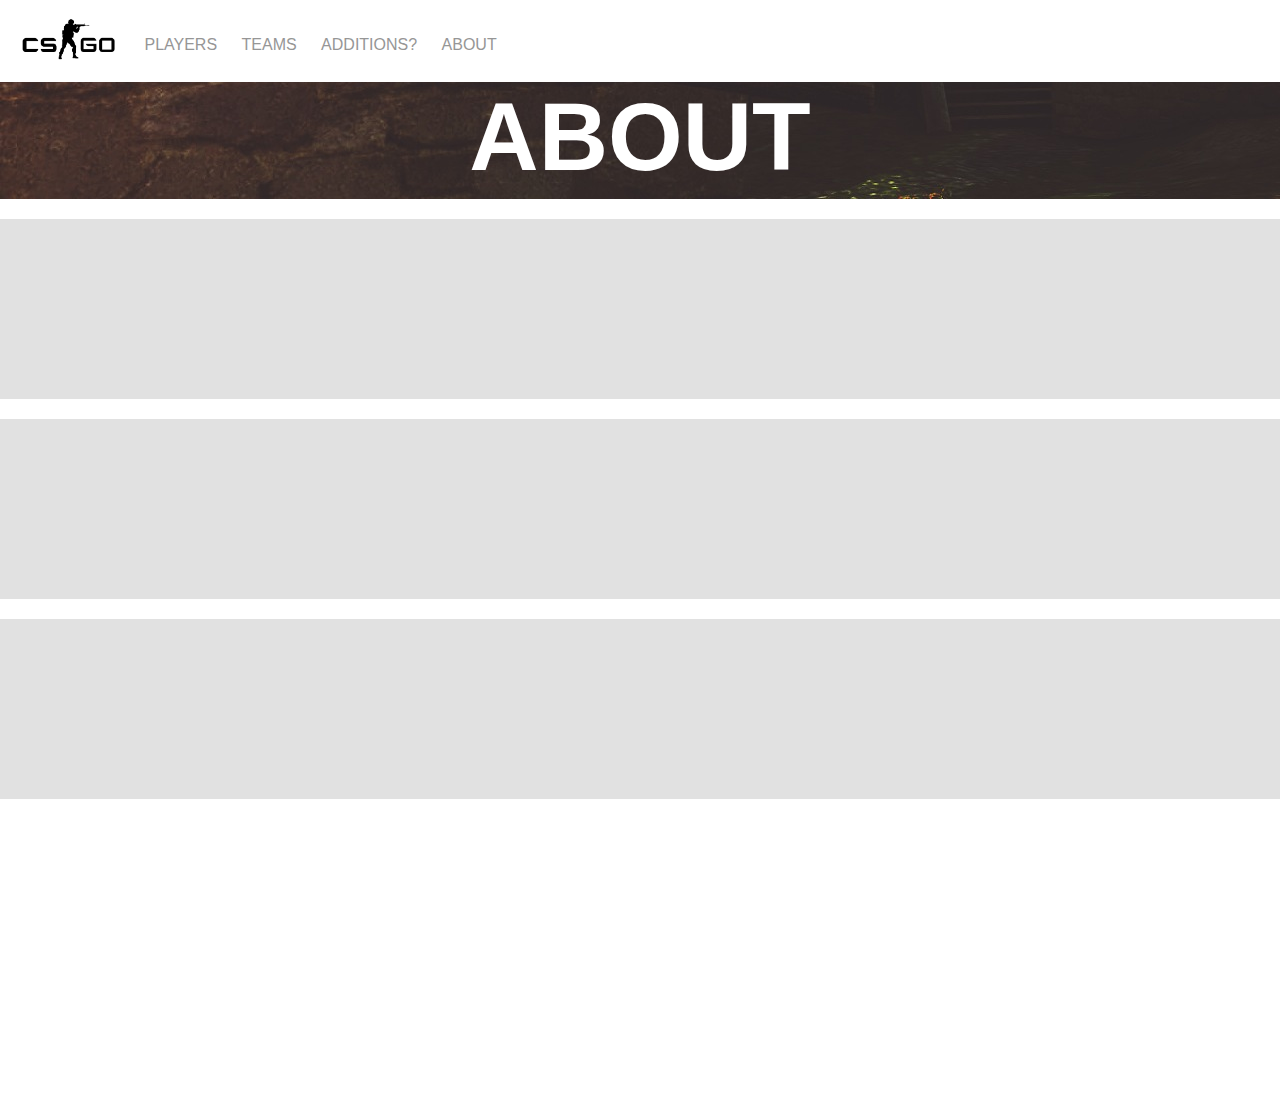
<file: project1/html/about.html>
<html>
<head> 
  <meta name="viewport" content="width=device-width">  
  <link rel="stylesheet" href="about-style.css">
  <meta charset="utf-8">
  <meta http-equiv="X-UA-Compatible" content="IE=edge,chrome=1">
  <script src="https://ajax.googleapis.com/ajax/libs/jquery/2.2.0/jquery.min.js"></script>
  <script type="text/javascript" src="../js/script.js">
  </script>

</head>

<!-- 

  <script src="https://ajax.googleapis.com/ajax/libs/jquery/2.2.0/jquery.min.js"></script>

!-->

<body>
<div class="wrap-responsive">
    <header> 
        <nav> 
            <div class="menu-contain" onclick="myFunction(this)">
            <div class="bar1"></div>
            <div class="bar2"></div>
            <div class="bar3"></div>
            </div>
            <ul class="list">
                <img class="logo" src="../img/csgo-icon.png" width="100px" height="50px">
                <a href="../html/players.html">             <li>PLAYERS</li></a>
                <a href="../html/teams.html"><li>TEAMS</li></a>
                <li>ADDITIONS?</li>
                <a href="../html/about.html"><li>ABOUT</li></a>
            </ul>        
        </nav>  
    </header>

 <div class="main-wrap">
        <div class="intro"> ABOUT </div>   
        <div class="about-wrap">

            <section class="sec-1"></section>
            <section class="sec-1"></section>
            <section class="sec-1"></section>

        </div>   

  </div>
</div>

<script>
function myFunction(x) {x.classList.toggle("change");}
</script>

</body>
</html>
</file>
<file: project1/html/about-style.css>
body{margin: 0px;padding: 0px; font-family: "Century Gothic", Arial, sans-serif;}

ul, li{list-style-type:none; margin: 0; padding:0; display: inline-block; text-align: center; margin-left: 20px;}

li:hover{color:red; border-bottom: 2px solid red;}

i{display: none !important; font-size: 40px !important; margin-top: 5px;margin-bottom: 5px;color: darkslategrey;}

a{color: inherit; text-decoration: none;}


.about-wrap{height: 100%;}

.wrap-responsive{height: 100vh;}

.intro{
    height: 13%;
    font-weight: bold;
    color: white;
    background-image: url(../img/ss3.jpg);
    background-repeat: no-repeat;
    background-position: bottom left; 
    text-align: center;
    font-size: 7em;
    margin: 0px;
}

nav{
    height: 82px;
    background-color: white;
    color: #969696; 

}


.logo{
    position: relative;
    top: 15px;
    left: 0;
}

.sec-1{
  height: 20%;
  background-color: #e1e1e1;
  margin-top: 20px;
}



/* ===MEDIA QUERIES=== */

@media screen and (min-width: 2048px){
  .intro{background-image: none; background-color: black; font-size: 7.5em; height: 10%}

}

@media screen and (max-height:1022px){
    .intro{font-size: 6em;}
}

@media screen and (max-height: 790px){
  .intro{font-size: 5em;}
}

@media screen and (max-width: 740px){


}

@media screen and (max-height: 660px){
  .intro{font-size: 4em;}
}

@media screen and (max-width: 599px){


}


@media screen and (max-width:530px){
    .logo{display: none;}
    .list{margin-left: 5px;}

}


@media screen and (max-height: 515px){
  .intro{font-size: 3.5em}
}


@media screen and (max-width:450px){
    .menu-contain{display:inline-block !important;}
    nav{text-align:center; height: auto;}
    .list li{width: 100%; margin: 0px; padding: 0px;}
    .list{display: none; margin: 0px; padding: 0px;}
}

@media screen and (max-height: 448px){
  .intro{font-size: 3em;}
}

@media screen and (max-height: 385px){
  .intro{font-size: 2.5em;}
}

@media screen and (max-width:363px){
  
}

@media screen and (max-width: 340px){

}

@media screen and (max-height: 320px){
  .intro{font-size: 2em;}
}


/* ===ANIMATED MOBILE MENU=== */
.menu-contain {display: none;cursor: pointer;margin-top: 10px;}
.bar1, .bar2, .bar3 {width: 35px;height: 5px;background-color: #333;margin: 6px;transition: 0.4s;}
.change .bar1 {-webkit-transform: rotate(-45deg); translate(-9px, 6px);transform: rotate(-45deg) translate(-9px, 6px);}
.change .bar2 {opacity: 0;}
.change .bar3 {-webkit-transform: rotate(45deg) translate(-8px, -8px);transform: rotate(45deg) translate(-8px, -8px);}

/* ===MOBILE STYLES=== */

.show{
    display: block !important;
}

/* ===PSEUDO CLASSES=== */
</file>
